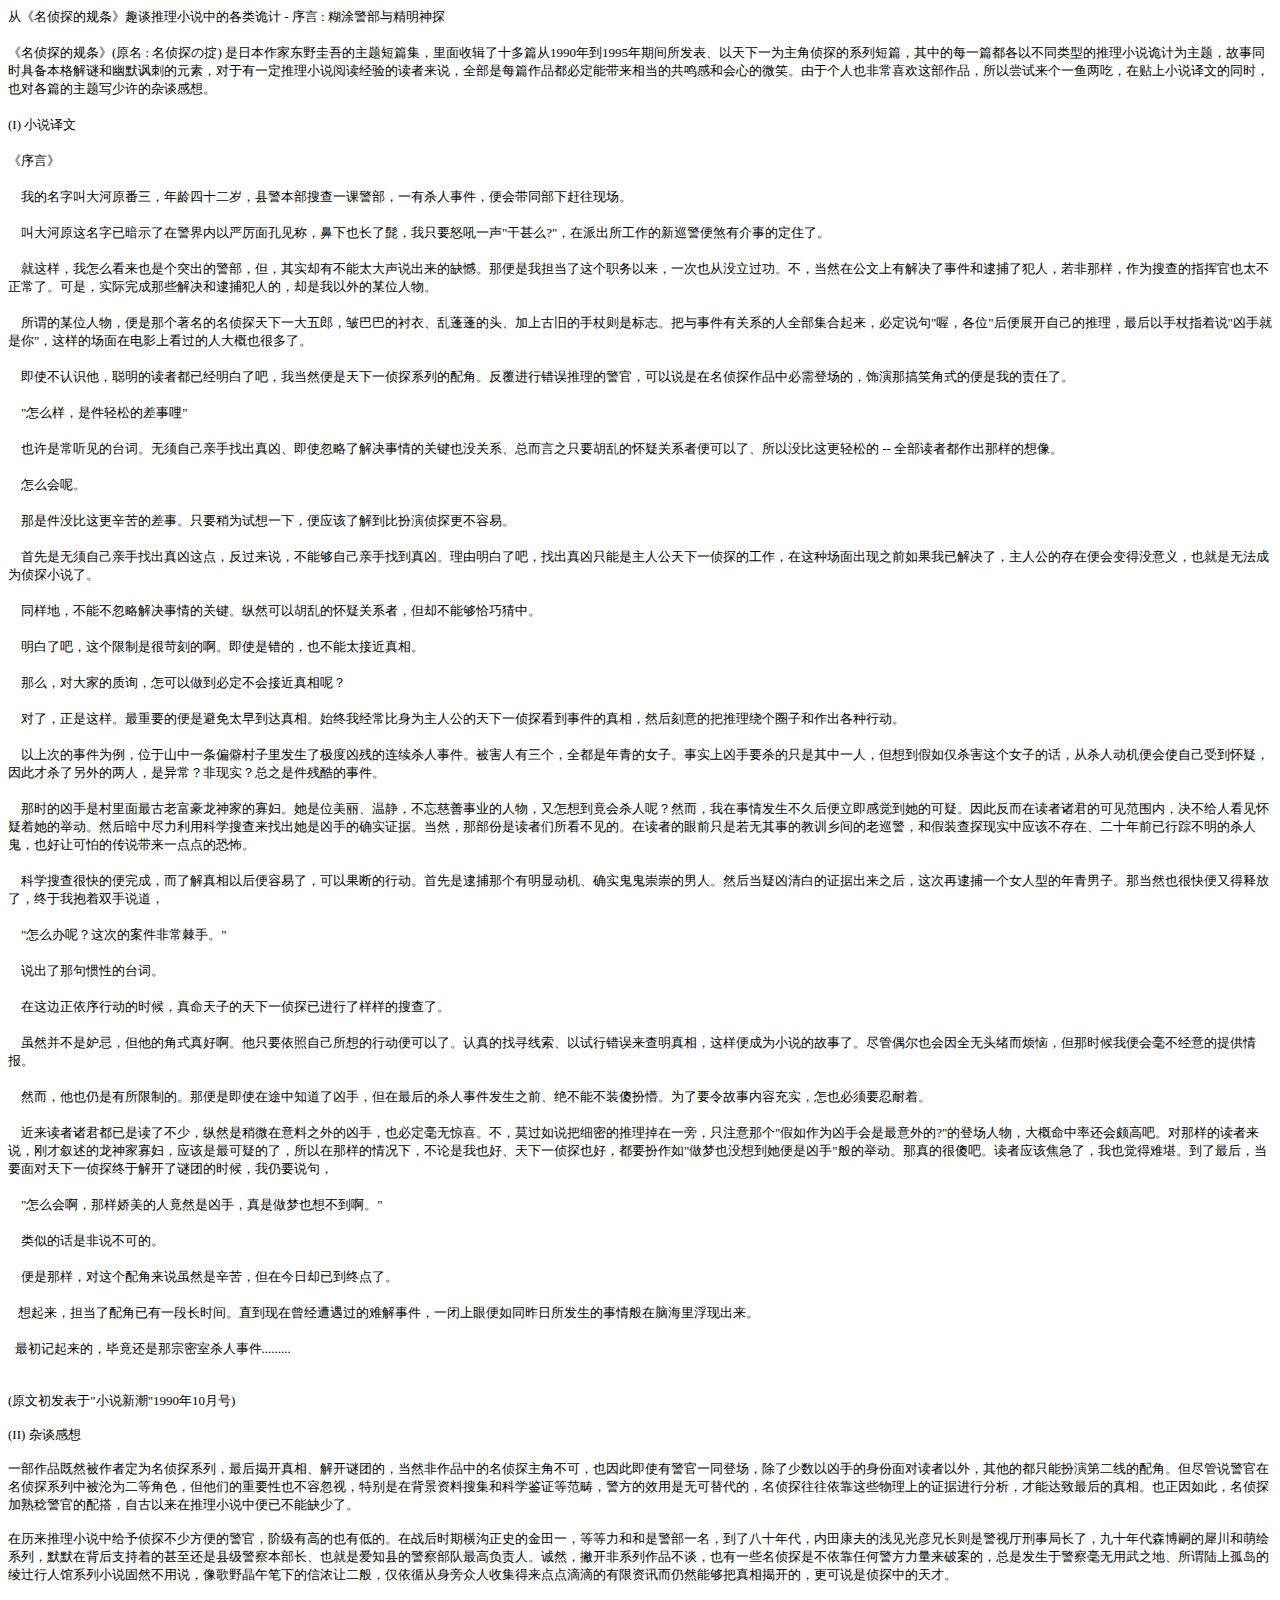
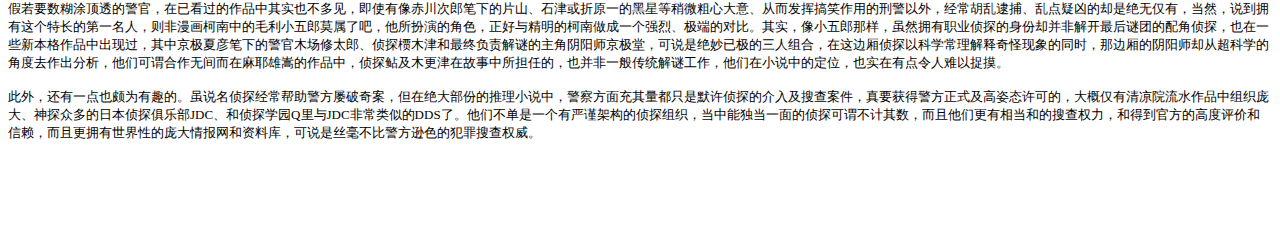
<file: src/memberdata/kyceng01.htm>
<!DOCTYPE HTML PUBLIC "-//W3C//DTD HTML 4.0 Transitional//EN">
<HTML><HEAD>
<META http-equiv=Content-Type content="text/html; charset=gb2312">
<META content="MSHTML 6.00.2600.0" name=GENERATOR>
<STYLE></STYLE>
</HEAD>
<BODY bgColor=#ffffff>
<DIV><FONT size=2>�ӡ�����̽�Ĺ�����Ȥ̸����С˵�еĸ����� - ���� : ��Ϳ�����뾫����̽</FONT></DIV>
<DIV>&nbsp;</DIV>
<DIV><FONT size=2>������̽�Ĺ�����(ԭ�� : ����̽�Β�) 
���ձ����Ҷ�Ұ����������ƪ���������ռ���ʮ��ƪ��1990�굽1995���ڼ���������������һΪ������̽��ϵ�ж�ƪ�����е�ÿһƪ�����Բ�ͬ���͵�����С˵���Ϊ���⣬����ͬʱ�߱�������պ���Ĭ���̵�Ԫ�أ�������һ������С˵�Ķ�����Ķ�����˵��ȫ����ÿƪ��Ʒ���ض��ܴ����൱�Ĺ����кͻ��ĵ�΢Ц�����ڸ���Ҳ�ǳ�ϲ���ⲿ��Ʒ�����Գ�������һ�����ԣ�������С˵���ĵ�ͬʱ��Ҳ�Ը�ƪ������д��������̸���롣</FONT></DIV>
<DIV>&nbsp;</DIV>
<DIV><FONT size=2>(I) С˵���� </FONT></DIV>
<DIV>&nbsp;</DIV>
<DIV><FONT size=2>�����ԡ�</FONT></DIV>
<DIV>&nbsp;</DIV>
<DIV><FONT size=2>&nbsp;&nbsp;&nbsp; 
�ҵ����ֽд��ԭ������������ʮ���꣬�ؾ������Ѳ�һ�ξ�����һ��ɱ���¼�������ͬ���¸����ֳ���</FONT></DIV>
<DIV>&nbsp;</DIV>
<DIV><FONT size=2>&nbsp;&nbsp;&nbsp; 
�д��ԭ�������Ѱ�ʾ���ھ�������������׼��ƣ�����Ҳ�����ڣ���ֻҪŭ��һ��"����ô?"�����ɳ�����������Ѳ����ɷ�н��µĶ�ס�ˡ�</FONT></DIV>
<DIV>&nbsp;</DIV>
<DIV><FONT size=2>&nbsp;&nbsp;&nbsp; 
������������ô����Ҳ�Ǹ�ͻ���ľ�����������ʵȴ�в���̫����˵������ȱ�����Ǳ����ҵ��������ְ��������һ��Ҳ��û��������������Ȼ�ڹ������н�����¼��ʹ����˷��ˣ�������������Ϊ�Ѳ��ָ�ӹ�Ҳ̫�������ˡ����ǣ�ʵ�������Щ����ʹ������˵ģ�ȴ���������ĳλ���</FONT></DIV>
<DIV>&nbsp;</DIV>
<DIV><FONT size=2>&nbsp;&nbsp;&nbsp; 
��ν��ĳλ��������Ǹ�����������̽����һ�����ɣ���Ͱ͵ĳ��¡��������ͷ�����Ϲžɵ��������Ǳ�־�������¼��й�ϵ����ȫ�������������ض�˵��"ร���λ"���չ���Լ������������������ָ��˵"���־�����"�������ĳ����ڵ�Ӱ�Ͽ������˴��Ҳ�ܶ��ˡ�</FONT></DIV>
<DIV>&nbsp;</DIV>
<DIV><FONT size=2>&nbsp;&nbsp;&nbsp; 
��ʹ����ʶ���������Ķ��߶��Ѿ������˰ɣ��ҵ�Ȼ��������һ��̽ϵ�е���ǡ��������д��������ľ��٣�����˵��������̽��Ʒ�б���ǳ��ģ������Ǹ�Ц��ʽ�ı����ҵ������ˡ�</FONT></DIV>
<DIV>&nbsp;</DIV>
<DIV><FONT size=2>&nbsp;&nbsp;&nbsp; "��ô�����Ǽ����ɵĲ�����"</FONT></DIV>
<DIV>&nbsp;</DIV>
<DIV><FONT size=2>&nbsp;&nbsp;&nbsp; 
Ҳ���ǳ�������̨�ʡ������Լ������ҳ����ס���ʹ�����˽������Ĺؼ�Ҳû��ϵ���ܶ���ֻ֮Ҫ���ҵĻ��ɹ�ϵ�߱�����ˡ�����û��������ɵ� -- 
ȫ�����߶���������������</FONT></DIV>
<DIV>&nbsp;</DIV>
<DIV><FONT size=2>&nbsp;&nbsp;&nbsp; ��ô���ء�</FONT></DIV>
<DIV>&nbsp;</DIV>
<DIV><FONT size=2>&nbsp;&nbsp;&nbsp; 
���Ǽ�û���������Ĳ��¡�ֻҪ��Ϊ����һ�£���Ӧ���˽⵽�Ȱ�����̽�������ס�</FONT></DIV>
<DIV>&nbsp;</DIV>
<DIV><FONT size=2>&nbsp;&nbsp;&nbsp; 
�����������Լ������ҳ�������㣬������˵�����ܹ��Լ������ҵ����ס����������˰ɣ��ҳ�����ֻ�������˹�����һ��̽�Ĺ����������ֳ������֮ǰ������ѽ���ˣ����˹��Ĵ��ڱ����û���壬Ҳ�����޷���Ϊ��̽С˵�ˡ�</FONT></DIV>
<DIV>&nbsp;</DIV>
<DIV><FONT size=2>&nbsp;&nbsp;&nbsp; 
ͬ���أ����ܲ����Խ������Ĺؼ�����Ȼ���Ժ��ҵĻ��ɹ�ϵ�ߣ���ȴ���ܹ�ǡ�ɲ��С�</FONT></DIV>
<DIV>&nbsp;</DIV>
<DIV><FONT size=2>&nbsp;&nbsp;&nbsp; 
�����˰ɣ���������Ǻܿ��̵İ�����ʹ�Ǵ��ģ�Ҳ����̫�ӽ����ࡣ</FONT></DIV>
<DIV>&nbsp;</DIV>
<DIV><FONT size=2>&nbsp;&nbsp;&nbsp; ��ô���Դ�ҵ���ѯ�������������ض�����ӽ������أ�</FONT></DIV>
<DIV>&nbsp;</DIV>
<DIV><FONT size=2>&nbsp;&nbsp;&nbsp; 
���ˣ���������������Ҫ�ı��Ǳ���̫�絽�����ࡣʼ���Ҿ�������Ϊ���˹�������һ��̽�����¼������࣬Ȼ�����İ������Ƹ�Ȧ�Ӻ����������ж���</FONT></DIV>
<DIV>&nbsp;</DIV>
<DIV><FONT size=2>&nbsp;&nbsp;&nbsp; 
���ϴε��¼�Ϊ����λ��ɽ��һ��ƫƧ�����﷢���˼����ײе�����ɱ���¼�����������������ȫ���������Ů�ӡ���ʵ������Ҫɱ��ֻ������һ�ˣ����뵽�����ɱ�����Ů�ӵĻ�����ɱ�˶������ʹ�Լ��ܵ����ɣ���˲�ɱ����������ˣ����쳣������ʵ����֮�Ǽ��п���¼���</FONT></DIV>
<DIV>&nbsp;</DIV>
<DIV><FONT size=2>&nbsp;&nbsp;&nbsp; 
��ʱ�������Ǵ���������ϸ�������ҵĹѸ�������λ�������¾�������������ҵ����������뵽����ɱ���أ�Ȼ�����������鷢�����ú�������о������Ŀ��ɡ���˷����ڶ�������Ŀɼ���Χ�ڣ��������˿������������ľٶ���Ȼ���о������ÿ�ѧ�Ѳ����ҳ��������ֵ�ȷʵ֤�ݡ���Ȼ���ǲ����Ƕ��������������ġ��ڶ��ߵ���ǰֻ���������µĽ�ѵ������Ѳ�����ͼ�װ��̽��ʵ��Ӧ�ò����ڡ���ʮ��ǰ�����ٲ�����ɱ�˹���Ҳ���ÿ��µĴ�˵����һ���Ŀֲ���</FONT></DIV>
<DIV>&nbsp;</DIV>
<DIV><FONT size=2>&nbsp;&nbsp;&nbsp; 
��ѧ�Ѳ�ܿ�ı���ɣ����˽������Ժ�������ˣ����Թ��ϵ��ж��������Ǵ����Ǹ������Զ�����ȷʵ�����������ˡ�Ȼ��������׵�֤�ݳ���֮������ٴ���һ��Ů���͵��������ӡ��ǵ�ȻҲ�ܿ���ֵ��ͷ��ˣ������ұ���˫��˵����</FONT></DIV>
<DIV>&nbsp;</DIV>
<DIV><FONT size=2>&nbsp;&nbsp;&nbsp; "��ô���أ���εİ����ǳ����֡�"</FONT></DIV>
<DIV>&nbsp;</DIV>
<DIV><FONT size=2>&nbsp;&nbsp;&nbsp; ˵�����Ǿ���Ե�̨�ʡ�</FONT></DIV>
<DIV>&nbsp;</DIV>
<DIV><FONT size=2>&nbsp;&nbsp;&nbsp; 
������������ж���ʱ���������ӵ�����һ��̽�ѽ������������Ѳ��ˡ�</FONT></DIV>
<DIV>&nbsp;</DIV>
<DIV><FONT size=2>&nbsp;&nbsp;&nbsp; 
��Ȼ�����Ƕʼɣ������Ľ�ʽ��ð�����ֻҪ�����Լ�������ж�������ˡ��������Ѱ�����������д������������࣬�������ΪС˵�Ĺ����ˡ�����ż��Ҳ����ȫ��ͷ�������գ�����ʱ���ұ�����������ṩ�鱨��</FONT></DIV>
<DIV>&nbsp;</DIV>
<DIV><FONT size=2>&nbsp;&nbsp;&nbsp; 
Ȼ������Ҳ�����������Ƶġ��Ǳ��Ǽ�ʹ��;��֪�������֣���������ɱ���¼�����֮ǰ�������ܲ�װɵ���¡�Ϊ��Ҫ��������ݳ�ʵ����Ҳ����Ҫ�����š�</FONT></DIV>
<DIV>&nbsp;</DIV>
<DIV><FONT size=2>&nbsp;&nbsp;&nbsp; 
����������������Ƕ��˲��٣���Ȼ����΢������֮������֣�Ҳ�ض����޾�ϲ������Ī����˵��ϸ�ܵ���������һ�ԣ�ֻע���Ǹ�"������Ϊ���ֻ����������?"�ĵǳ������������ʻ����ĸ߰ɡ��������Ķ�����˵���ղ�����������ҹѸ���Ӧ��������ɵ��ˣ�����������������£���������Ҳ�á�����һ��̽Ҳ�ã���Ҫ������"����Ҳû�뵽����������"��ľٶ�������ĺ�ɵ�ɡ�����Ӧ�ý����ˣ���Ҳ�����ѿ���������󣬵�Ҫ�������һ��̽���ڽ⿪�����ŵ�ʱ������Ҫ˵�䣬</FONT></DIV>
<DIV>&nbsp;</DIV>
<DIV><FONT size=2>&nbsp;&nbsp;&nbsp; "��ô�ᰡ�������������˾�Ȼ�����֣���������Ҳ�벻������"</FONT></DIV>
<DIV>&nbsp;</DIV>
<DIV><FONT size=2>&nbsp;&nbsp;&nbsp; ���ƵĻ��Ƿ�˵���ɵġ�</FONT></DIV>
<DIV>&nbsp;</DIV>
<DIV><FONT size=2>&nbsp;&nbsp;&nbsp; ��������������������˵��Ȼ�����࣬���ڽ���ȴ�ѵ��յ��ˡ�</FONT></DIV>
<DIV>&nbsp;</DIV>
<DIV><FONT size=2>&nbsp;&nbsp; 
���������������������һ�γ�ʱ�䡣ֱ�������������������ѽ��¼���һ�����۱���ͬ��������������������Ժ��︡�ֳ�����</FONT></DIV>
<DIV>&nbsp;</DIV>
<DIV><FONT size=2>&nbsp; ����������ģ��Ͼ�������������ɱ���¼�.........</FONT></DIV>
<DIV>&nbsp;</DIV><FONT size=2>
<DIV><BR>(ԭ�ĳ�������"С˵�³�"1990��10�º�)</DIV>
<DIV>&nbsp;</DIV>
<DIV>(II) ��̸����</DIV>
<DIV>&nbsp;</DIV>
<DIV>һ����Ʒ��Ȼ�����߶�Ϊ����̽ϵ�У����ҿ����ࡢ�⿪���ŵģ���Ȼ����Ʒ�е�����̽���ǲ��ɣ�Ҳ��˼�ʹ�о���һͬ�ǳ����������������ֵ�������Զ������⣬�����Ķ�ֻ�ܰ��ݵڶ��ߵ���ǡ�������˵����������̽ϵ���б���Ϊ���Ƚ�ɫ�������ǵ���Ҫ��Ҳ���ݺ��ӣ��ر����ڱ��������Ѽ��Ϳ�ѧ��֤�ȷ��룬������Ч�����޿�����ģ�����̽����������Щ�����ϵ�֤�ݽ��з��������ܴ����������ࡣҲ������ˣ�����̽���������ٵ����Թ�����������С˵�б��Ѳ���ȱ���ˡ�</DIV>
<DIV>&nbsp;</DIV>
<DIV>����������С˵�и�����̽���ٷ���ľ��٣��׼��иߵ�Ҳ�е͵ġ���ս��ʱ�ںṵ��ʷ�Ľ���һ���ȵ����ͺ��Ǿ���һ�������˰�ʮ��������￵���ǳ�������ֳ����Ǿ��������¾ֳ��ˣ���ʮ���ɭ���õ�Ϭ�����Ȼ�ϵ�У�ĬĬ�ڱ���֧���ŵ����������ؼ����챾������Ҳ���ǰ�֪�صľ��첿����߸����ˡ���Ȼ��Ʋ����ϵ����Ʒ��̸��Ҳ��һЩ����̽�ǲ������κξ����������ư��ģ����Ƿ����ھ����������֮�ء���ν½�Ϲµ�����y���˹�ϵ��С˵��Ȼ����˵�����Ұ������µ���Ũ�ö��㣬����ѭ�����������ռ��������εε�������Ѷ����Ȼ�ܹ�������ҿ��ģ�����˵����̽�е���š�</DIV>
<DIV>&nbsp;</DIV>
<DIV>����Ҫ����Ϳ��͸�ľ��٣����ѿ�������Ʒ����ʵҲ���������ʹ����ന���ɱ��µ�Ƭɽ��ʯ�����ԭһ�ĺ��ǵ���΢���Ĵ��⡢�Ӷ����Ӹ�Ц���õ��̾����⣬�������Ҵ������ҵ����׵�ȴ�Ǿ��޽��У���Ȼ��˵��ӵ������س��ĵ�һ���ˣ�������������е�ë��С����Ī���˰ɣ��������ݵĽ�ɫ�������뾫���Ŀ�������һ��ǿ�ҡ����˵ĶԱȡ���ʵ����С������������Ȼӵ��ְҵ��̽������ȴ���ǽ⿪������ŵ������̽��Ҳ��һЩ�±�����Ʒ�г��ֹ������о���������µľ���ľ����̫�ɡ���̽��ľ������ո�����յ���������ʦ�����ã���˵�Ǿ����Ѽ���������ϣ����������̽�Կ�ѧ����������������ͬʱ���Ǳ��������ʦȴ�ӳ���ѧ�ĽǶ�ȥ�������������ǿ�ν�����޼������Ү���Ե���Ʒ�У���̽�Ӽ�ľ�����ڹ����������εģ�Ҳ����һ�㴫ͳ���չ�����������С˵�еĶ�λ��Ҳʵ���е���������׽����</DIV>
<DIV>&nbsp;</DIV>
<DIV>���⣬����һ��Ҳ��Ϊ��Ȥ�ġ���˵����̽�����������������永�����ھ��󲿷ݵ�����С˵�У����췽���������ֻ��Ĭ����̽�Ľ��뼰�Ѳ鰸������Ҫ��þ�����ʽ������̬���ɵģ���Ž�������Ժ��ˮ��Ʒ����֯�Ӵ���̽�ڶ���ձ���̽���ֲ�JDC������̽ѧ԰Q����JDC�ǳ����Ƶ�DDS�ˡ����ǲ�����һ�����Ͻ��ܹ�����̽��֯�������ܶ���һ�����̽��ν�����������������Ǹ����൱�͵��Ѳ�Ȩ�����͵õ��ٷ��ĸ߶����ۺ����������Ҹ�ӵ�������Ե��Ӵ��鱨�������Ͽ⣬��˵��˿�����Ⱦ���ѷɫ�ķ����Ѳ�Ȩ����</DIV>
<DIV>&nbsp;</DIV>
<DIV>&nbsp;</DIV>
<DIV>&nbsp;</DIV>
<DIV><BR>&nbsp;&nbsp;&nbsp; </FONT></DIV></BODY></HTML>
</file>
